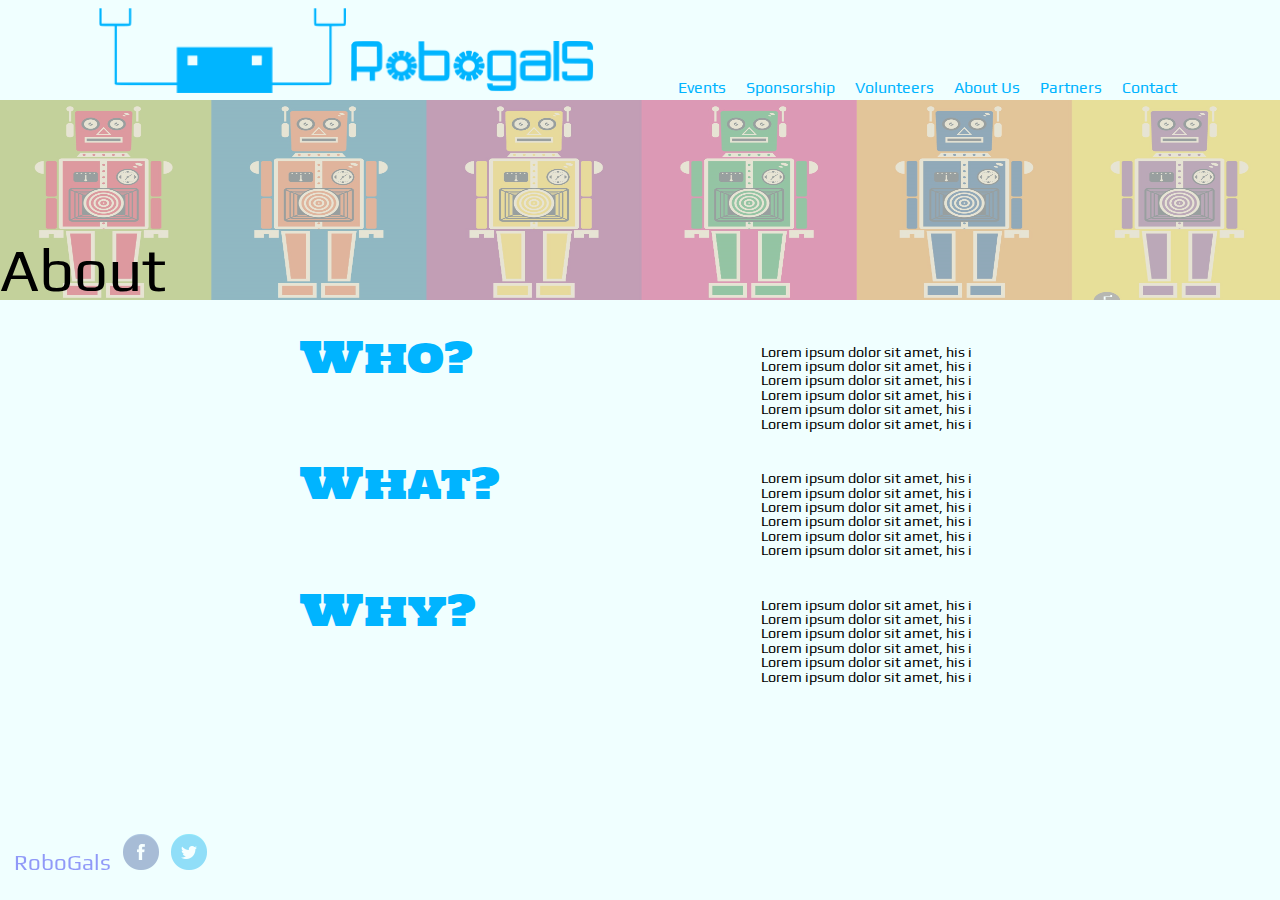
<file: about.html>
<!DOCTYPE html>
<html>
<head>
	<title>About Us</title>
	<meta charset="utf-8" />
	<link rel='stylesheet' type='text/css' href='http://fonts.googleapis.com/css?family=Play'>
	<link href='http://fonts.googleapis.com/css?family=Holtwood+One+SC' rel='stylesheet' type='text/css'>
	<link rel="stylesheet" type="text/css" href="css/dropdown.ltr.css">
	<link rel="stylesheet" type="text/css" href="css/main.css">
	<script type="text/javascript" src="js/dropdown.js">runOnLoad(dropdown.initialise);</script>

</head>


<body>
	<!-- This is the header -->
	<header> 
		<ul class="dropdown">
			<li id="logoNav" ><a href="index.html" id="logo" ><img src="images/Robogals_pic.png" width="50%" ><img src="images/Robogals_word.png" width="50%"></a></li>
			<li>
				<a href="events.html">Events</a>
				<ul>
					<li><a href="blog.html">Blog</a></li>
				</ul>
			</li>
			<li><a href="sponsorship.html">Sponsorship</a></li>
			<li><a href="volunteers.html">Volunteers</a></li>
			<li>
				<a href="about.html">About Us</a>
				<ul>
					<li><a href="exec.html">Executive</a></li>
				</ul>
			</li>
			<li><a href="partners.html">Partners</a></li>
			<li><a href="contact.html">Contact</a></li>
		</ul>
	</header>
	<!-- This is the banner Change the banner in here -->
	<div class = "banner">
		<img src = "images/banner.jpg" class="bannerPic">
		<p class = "bannerText">
			About
		</p> 
	</div>
	<!-- This is where the About Information -->
	<div class="About body">
		<div >
			<div class="Question">
				<h3> Who? </h3>
			</div>
			<!-- This is where your content should go for each question. -->
			<div class="divbackground">
				Lorem ipsum dolor sit amet, his i
				<br>Lorem ipsum dolor sit amet, his i
				<br>Lorem ipsum dolor sit amet, his i
				<br>Lorem ipsum dolor sit amet, his i
				<br>Lorem ipsum dolor sit amet, his i
				<br>Lorem ipsum dolor sit amet, his i
			</div>
		</div>
		<div >
			<div class="Question">
				<h3> What? </h3>
			</div>
			<div class="divbackground">
				Lorem ipsum dolor sit amet, his i
				<br>Lorem ipsum dolor sit amet, his i
				<br>Lorem ipsum dolor sit amet, his i
				<br>Lorem ipsum dolor sit amet, his i
				<br>Lorem ipsum dolor sit amet, his i
				<br>Lorem ipsum dolor sit amet, his i
			</div>
		</div>
		<div >
			<div class="Question">
				<h3> Why? </h3>
			</div>
			<div class="divbackground">
				Lorem ipsum dolor sit amet, his i
				<br>Lorem ipsum dolor sit amet, his i
				<br>Lorem ipsum dolor sit amet, his i
				<br>Lorem ipsum dolor sit amet, his i
				<br>Lorem ipsum dolor sit amet, his i
				<br>Lorem ipsum dolor sit amet, his i
			</div>
		</div>
	<!-- Transparent footer -->
	</div>
		<div class="bottombar">
		<ul>
			<li><a id="bartext" href="http://www.robogals.org/">RoboGals</a></li>
			<li><a href="https://www.facebook.com/robogalsqueens" target="_blank"><img src="images/facebook.png"></a></li>
			<li><a href="https://twitter.com/RobogalsQueens" target="_blank"><img src="images/twitter.png"></a></li>
		</ul>
	</div>
</body>

</html>
</file>
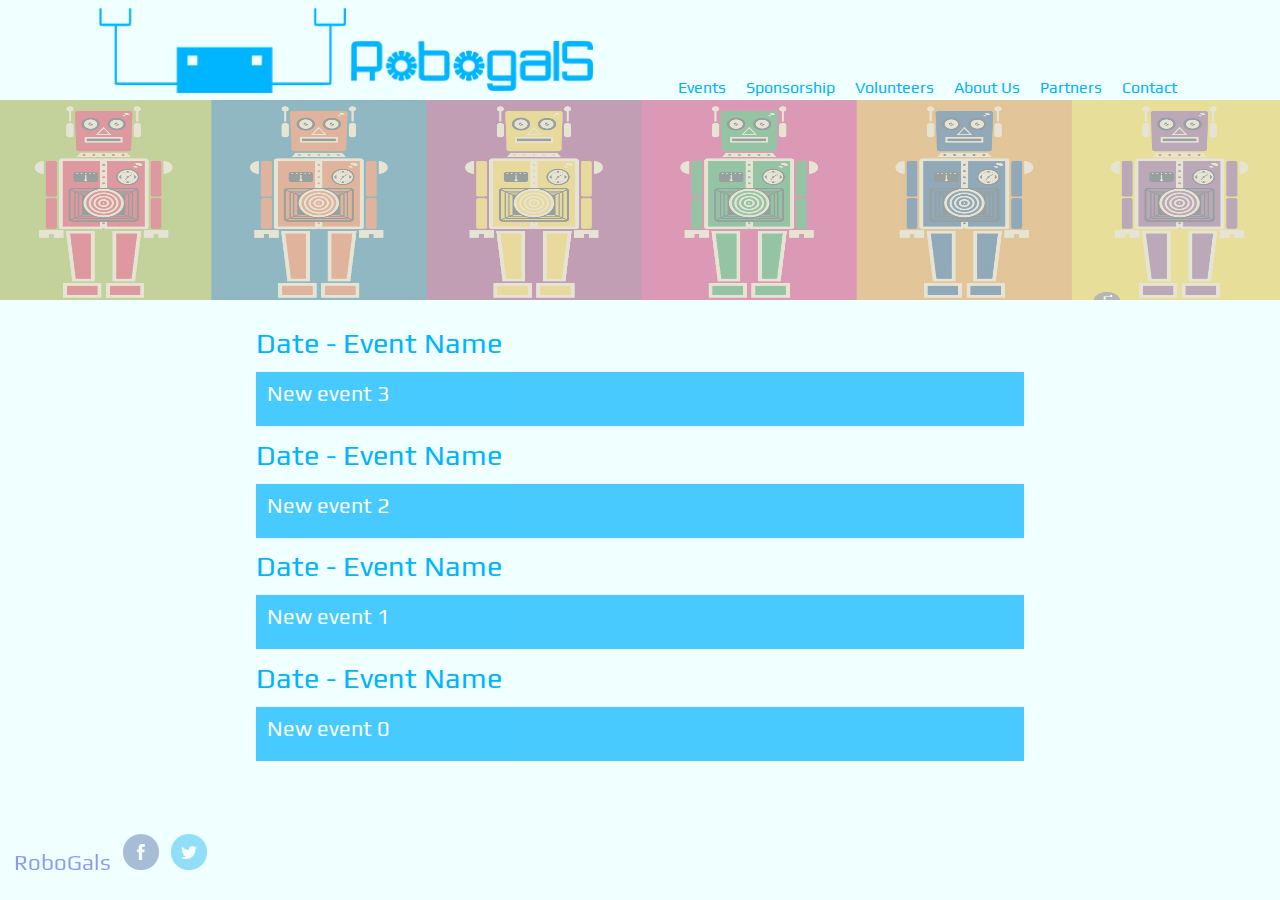
<file: blog.html>
<!DOCTYPE html>
<html>
<head>
	<title>Robogals Blog</title>
	<meta charset="utf-8" />
	<link rel='stylesheet' type='text/css' href='http://fonts.googleapis.com/css?family=Play'>
	<link rel="stylesheet" type="text/css" href="css/dropdown.ltr.css">
	<link rel="stylesheet" type="text/css" href="css/main.css">
	<script type="text/javascript" src='js/blog.js'></script>
	<script type="text/javascript" src="js/dropdown.js">runOnLoad(dropdown.initialise);</script>
</head>


<body>
	<!-- This is the menu bar -->
	<header> 
		<ul class="dropdown">
			<li id="logoNav" ><a href="index.html" id="logo" ><img src="images/Robogals_pic.png" width="50%" ><img src="images/Robogals_word.png" width="50%"></a></li>
			<li>
				<a href="events.html">Events</a>
				<ul>
					<li><a href="blog.html">Blog</a></li>
				</ul>
			</li>
			<li><a href="sponsorship.html">Sponsorship</a></li>
			<li><a href="volunteers.html">Volunteers</a></li>
			<li>
				<a href="about.html">About Us</a>
				<ul>
					<li><a href="exec.html">Executive</a></li>
				</ul>
			</li>
			<li><a href="partners.html">Partners</a></li>
			<li><a href="contact.html">Contact</a></li>
		</ul>
	</header>
	<!-- This is the banner image Change the banner in here -->
	<div class = "banner">
		<!-- Remember to store images in the image folder -->
		<img src = "images/banner.jpg" class="bannerPic">
		<span class = "bannerText">
			Blog
		</span> 
	</div>
	<!-- This is where the blogs are -->
	<div id='mainBody' class="body">
		<div id='blogs'>
			<!-- For each blog, you need a div with class='post' 
				 Add new posts to the top (so under this comment) 
				 Once you have > 10 posts, a next button will appear 
				  to direct to the next page of posts -->
 			<div class='post'>
 				<h1>Date - Event Name</h1>
 				<h2>New event 3</h2>
 				<p>This event 3 was about...</p>
 			</div>
 			<div class='post'>
 				<h1>Date - Event Name</h1>
 				<h2>New event 2</h2>
 				<p>This event 2 was about...</p>
 			</div>
 			<div class='post'>
 				<h1>Date - Event Name</h1>
 				<h2>New event 1</h2>
 				<p>This event 1 was about...</p>
 			</div>
 			<div class='post'>
 				<h1>Date - Event Name</h1>
 				<h2>New event 0</h2>
 				<p>This event 0 was about...</p>
 			</div>
 		</div>
 	</div>
 	<!-- This is the semi-transparent bar at the bottom left -->
 	<div class="bottombar">
 		<ul>
 			<li><a id="bartext" href="http://www.robogals.org/">RoboGals</a></li>
 			<li><a href="https://www.facebook.com/robogalsqueens" target="_blank"><img src="images/facebook.png"></a></li>
 			<li><a href="https://twitter.com/RobogalsQueens" target="_blank"><img src="images/twitter.png"></a></li>
 		</ul>
 	</div>
 </body>

 </html>
</file>
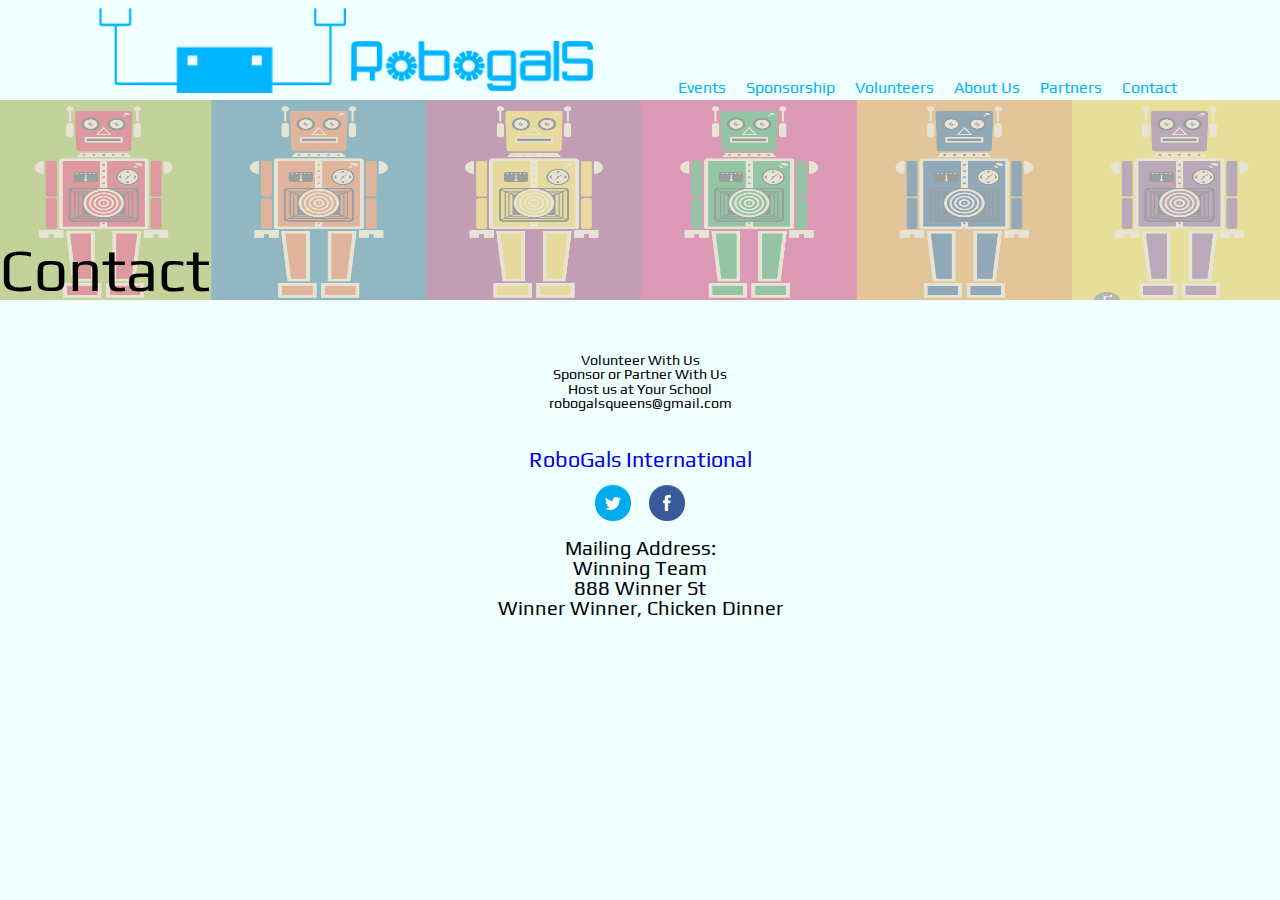
<file: contact.html>
<!DOCTYPE html>
<html>
<head>
	<title>Contact Us</title>
	<meta charset="utf-8" />
	<link rel='stylesheet' type='text/css' href='http://fonts.googleapis.com/css?family=Play'>
	<link rel="stylesheet" type="text/css" href="css/dropdown.ltr.css">
	<link rel="stylesheet" type="text/css" href="css/main.css">
	<script type="text/javascript" src="js/dropdown.js">runOnLoad(dropdown.initialise);</script>

</head>


<body>
	<!-- This is the header -->
	<header> 
		<ul class="dropdown">
			<li id="logoNav" ><a href="index.html" id="logo" ><img src="images/Robogals_pic.png" width="50%" ><img src="images/Robogals_word.png" width="50%"></a></li>
			<li>
				<a href="events.html">Events</a>
				<ul>
					<li><a href="blog.html">Blog</a></li>
				</ul>
			</li>
			<li><a href="sponsorship.html">Sponsorship</a></li>
			<li><a href="volunteers.html">Volunteers</a></li>
			<li>
				<a href="about.html">About Us</a>
				<ul>
					<li><a href="exec.html">Executive</a></li>
				</ul>
			</li>
			<li><a href="partners.html">Partners</a></li>
			<li><a href="contact.html">Contact</a></li>
		</ul>
	</header>
	<!-- This is the banner Change the banner in here -->
	<div class = "banner">
		<img src = "images/banner.jpg" class="bannerPic">
		<p class = "bannerText">
			Contact
		</p> 
	</div>
	<!-- This is where the contact stuff is -->
	<div class="Contact body">
		<div id="Emails">
			<!-- Put your email and any message in here (you don't necessarily 
					need to use the <h3> tags) -->
			<div id="contactText">
				<h3>Volunteer With Us</h3>
				<h3>Sponsor or Partner With Us</h3>
				<h3>Host us at Your School</h3>
				<p>robogalsqueens@gmail.com</p>
			</div>
		</div>

		<!-- Robogals international link, twiiter and FB links -->
		<a id="internationalLink" href="http://www.robogals.org/">RoboGals International</a>
		<p id="socialmedia"><a href="https://twitter.com/RobogalsQueens" target="_blank"><img src="images/twitter.png"></a>
		<a href="https://www.facebook.com/robogalsqueens" target="_blank"><img src="images/facebook.png"></a></p>


		<div id="Mailing">
			Mailing Address:
			<br>
			Winning Team
			<br>
			888 Winner St
			<br>
			Winner Winner, Chicken Dinner
		</div>

<!-- I removed the bottom bar because the information is already on the page
	 if you want it back, uncomment it -->
<!-- 	</div>
		<div class="bottombar">
		<ul>
			<li><a id="bartext" href="http://www.robogals.org/">RoboGals</a></li>
			<li><a href="https://www.facebook.com/robogalsqueens" target="_blank"><img src="images/facebook.png"></a></li>
			<li><a href="https://twitter.com/RobogalsQueens" target="_blank"><img src="images/twitter.png"></a></li>
		</ul>
	</div> -->


</body>

</html>
</file>
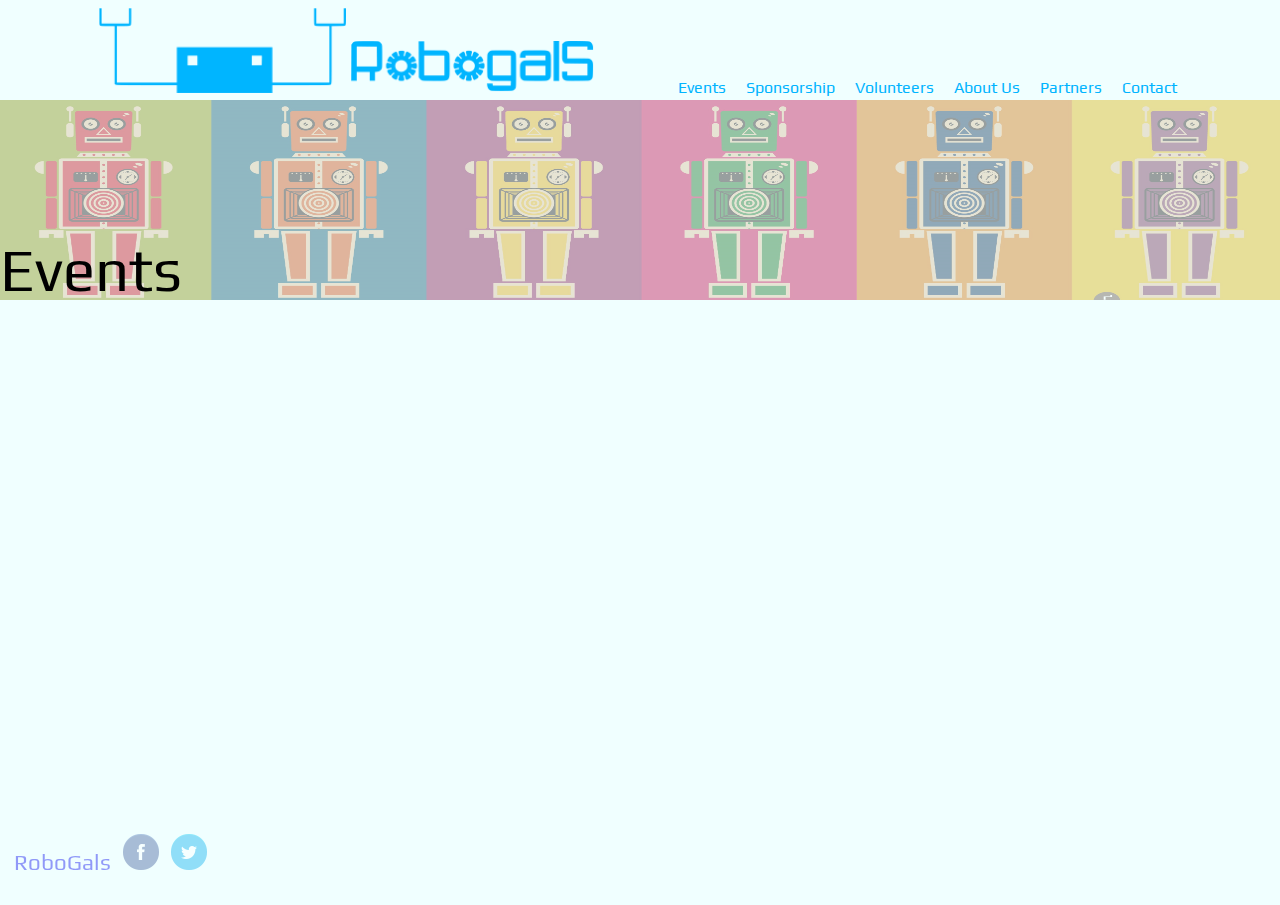
<file: events.html>
<!DOCTYPE html>
<html>
<head>
	<title>Events</title>
	<meta charset="utf-8" />
	<link rel='stylesheet' type='text/css' href='http://fonts.googleapis.com/css?family=Play'>
	<link rel="stylesheet" type="text/css" href="css/dropdown.ltr.css">
	<link rel="stylesheet" type="text/css" href="css/main.css">
	<script type="text/javascript" src="js/dropdown.js">runOnLoad(dropdown.initialise);</script>
</head>


<body>
	<!-- This is the header -->
	<header> 
		<ul class="dropdown">
			<li id="logoNav" ><a href="index.html" id="logo" ><img src="images/Robogals_pic.png" width="50%" ><img src="images/Robogals_word.png" width="50%"></a></li>
			<li>
				<a href="events.html">Events</a>
				<ul>
					<li><a href="blog.html">Blog</a></li>
				</ul>
			</li>
			<li><a href="sponsorship.html">Sponsorship</a></li>
			<li><a href="volunteers.html">Volunteers</a></li>
			<li>
				<a href="about.html">About Us</a>
				<ul>
					<li><a href="exec.html">Executive</a></li>
				</ul>
			</li>
			<li><a href="partners.html">Partners</a></li>
			<li><a href="contact.html">Contact</a></li>
		</ul>
	</header>
	<!-- This is the banner Change the banner in here -->
	<div class = "banner">
		<img src = "images/banner.jpg" class="bannerPic">
		<p class = "bannerText">
			Events
		</p> 
	</div>
	<!-- This is where the calendar will be from google -->
	<div class="Calendar body">
		<center><iframe src="https://www.google.com/calendar/embed?title=Robogals&amp;height=600&amp;wkst=1&amp;bgcolor=%23ffffff&amp;src=bobbyorr123%40hotmail.com&amp;color=%232952A3&amp;ctz=America%2FNew_York" style=" border-width:0 " width="700" height="500" frameborder="0" scrolling="no"></iframe></center>
	</div>
		<div class="bottombar">
		<ul>
			<li><a id="bartext" href="http://www.robogals.org/">RoboGals</a></li>
			<li><a href="https://www.facebook.com/robogalsqueens" target="_blank"><img src="images/facebook.png"></a></li>
			<li><a href="https://twitter.com/RobogalsQueens" target="_blank"><img src="images/twitter.png"></a></li>
		</ul>
	</div>
</body>

</html>
</file>
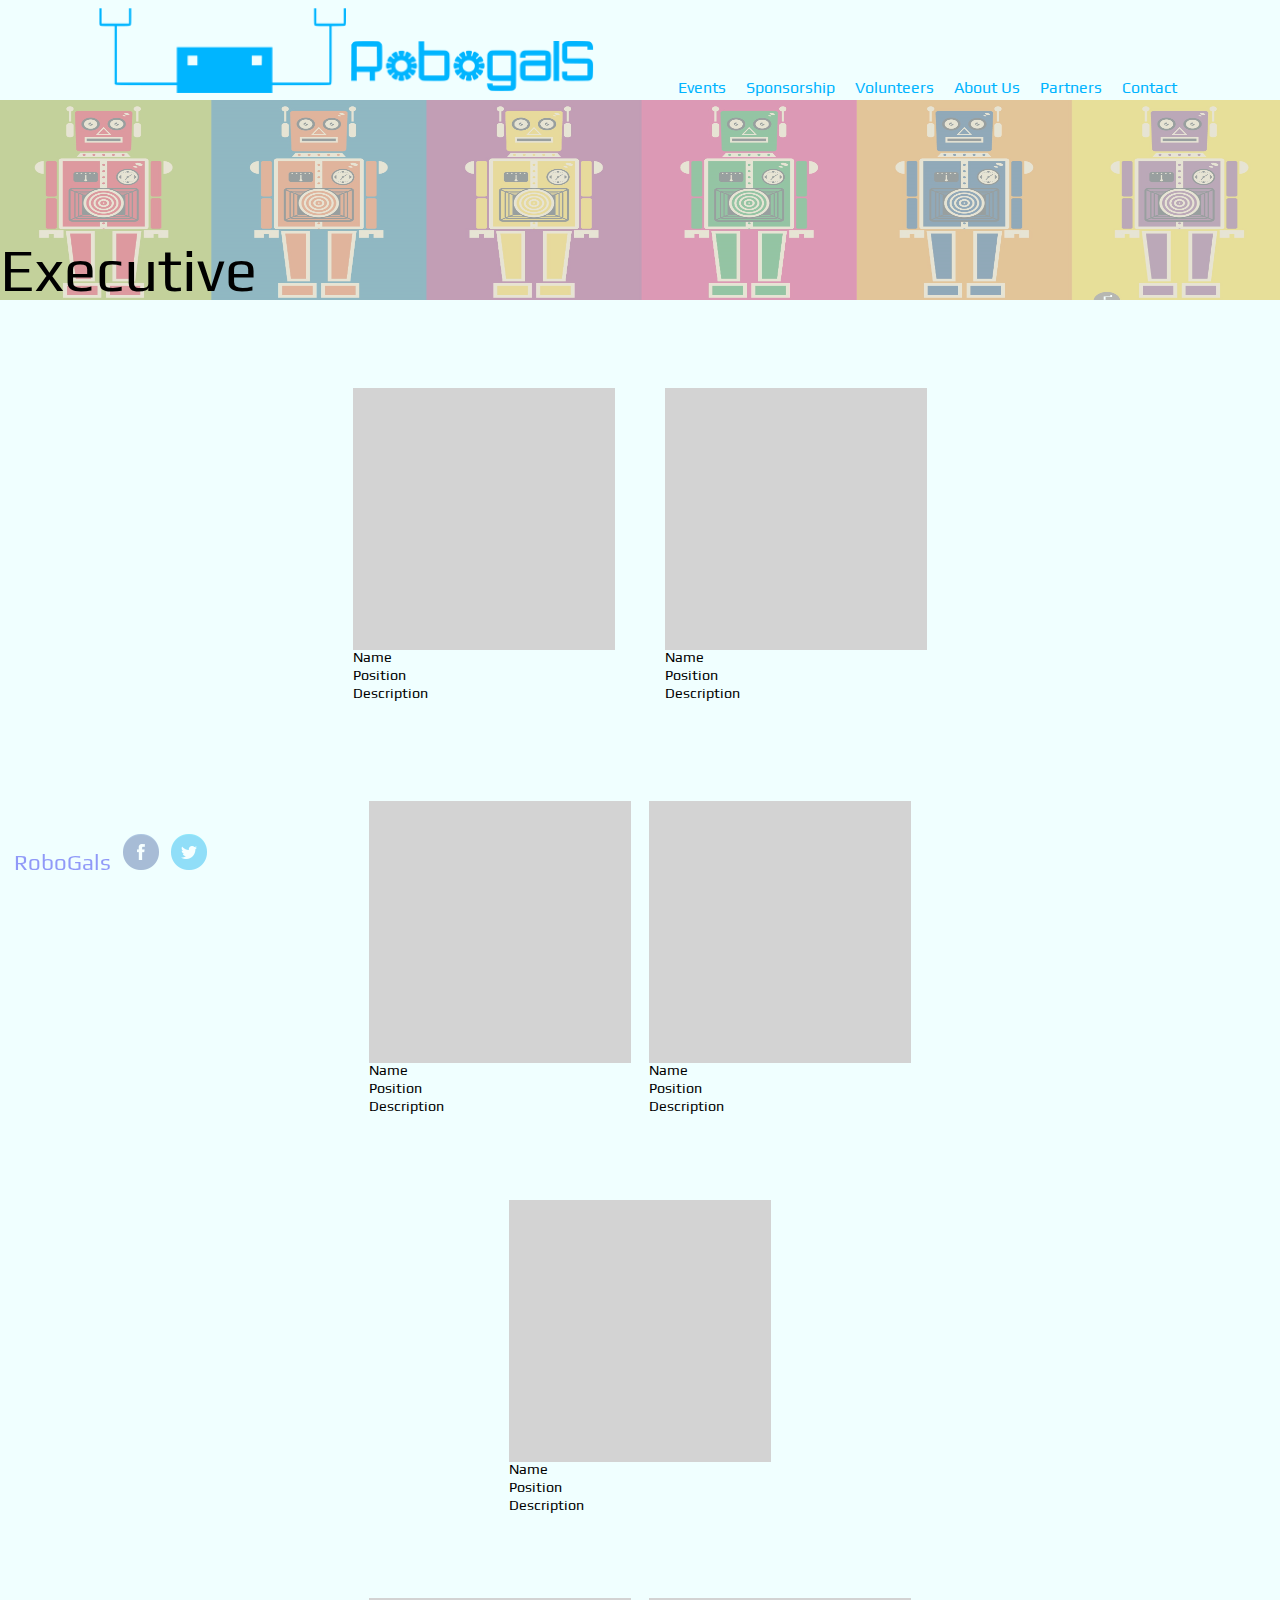
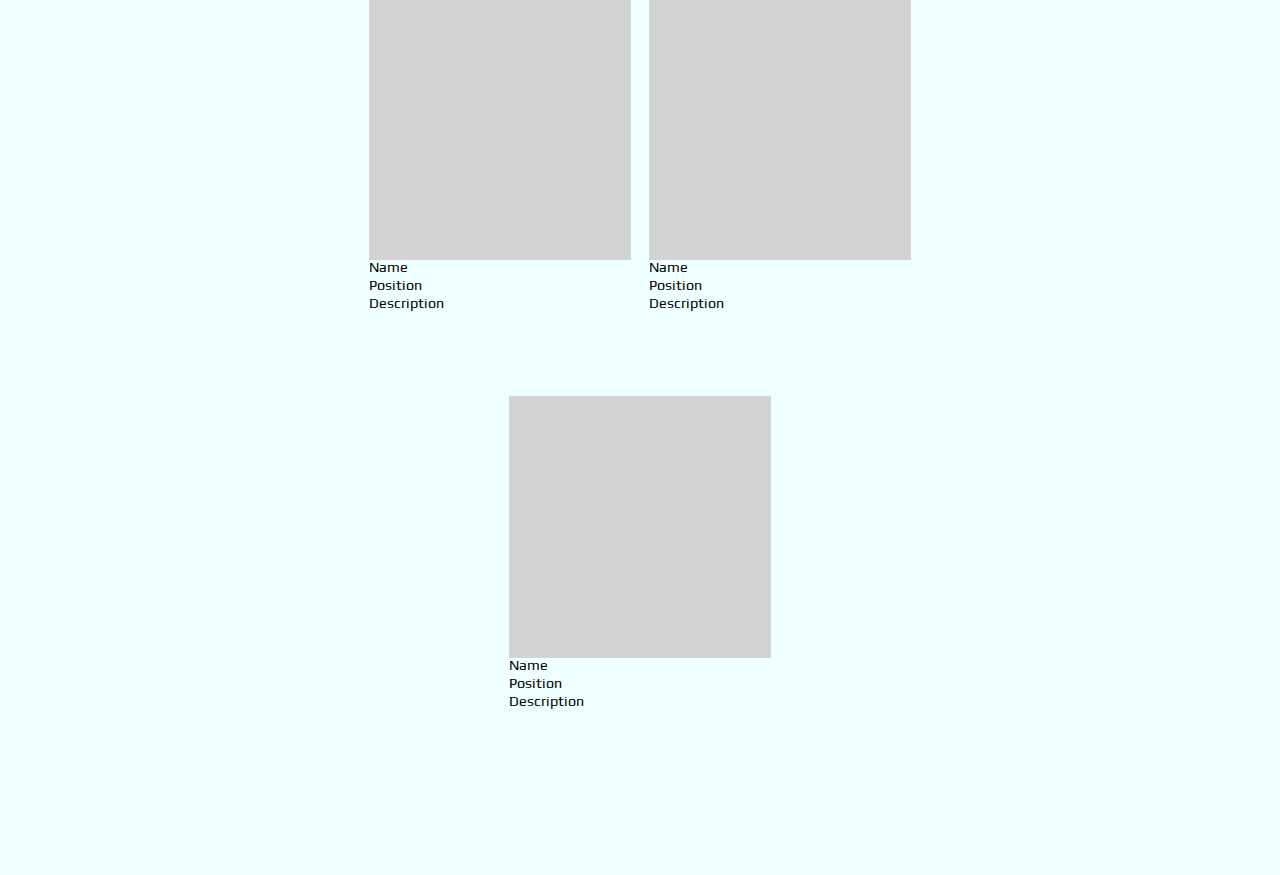
<file: exec.html>
<!DOCTYPE html>
<html>
<head>
	<title>Executive</title>
	<meta charset="utf-8" />
	<link rel='stylesheet' type='text/css' href='http://fonts.googleapis.com/css?family=Play'>
	<link rel="stylesheet" type="text/css" href="css/dropdown.ltr.css">
	<link rel="stylesheet" type="text/css" href="css/main.css">
	<script type="text/javascript" src="js/dropdown.js">runOnLoad(dropdown.initialise);</script>
</head>
<body>
	<!-- This is the header -->
	<header> 
		<ul class="dropdown">
			<li id="logoNav" ><a href="index.html" id="logo" ><img src="images/Robogals_pic.png" width="50%" ><img src="images/Robogals_word.png" width="50%"></a></li>
			<li>
				<a href="events.html">Events</a>
				<ul>
					<li><a href="blog.html">Blog</a></li>
				</ul>
			</li>
			<li><a href="sponsorship.html">Sponsorship</a></li>
			<li><a href="volunteers.html">Volunteers</a></li>
			<li>
				<a href="about.html">About Us</a>
				<ul>
					<li><a href="exec.html">Executive</a></li>
				</ul>
			</li>
			<li><a href="partners.html">Partners</a></li>
			<li><a href="contact.html">Contact</a></li>
		</ul>
	</header>
	<!-- This is the banner Change the banner in here -->
	<div class = "banner">
		<img src = "images/banner.jpg" class="bannerPic">
		<p class = "bannerText">
			Executive
		</p> 
	</div>
	<!-- This is the exec pictures, they go in order from Left to Right -->
	<div class="Exec body">
		<div id='execPics'>
			<div id='topExec'>
				<div class='person'>
					<div class='picture'>
						<!-- <img src=""> to add picture of exec member
							 in css/main.css delete backgroud colour line
							 (there will be a comment there approx line 309) -->
					</div>
					<h3 class='title'>Name</h3>
					<h3 class='title'>Position</h3>
					<p class='description'>Description</p>
				</div>
				<div class='person'>
					<div class='picture'>
						<!--<img src=""> -->
					</div>
					<h3 class='title'>Name</h3>
					<h3 class='title'>Position</h3>
					<p class='description'>Description</p>
				</div>
			</div>
			<div id='middleExec'>
				<div class='person'>
					<div class='picture'>
						<!--<img src=""> -->
					</div>
					<h3 class='title'>Name</h3>
					<h3 class='title'>Position</h3>
					<p class='description'>Description</p>
				</div>
				<div class='person'>
					<div class='picture'>
						<!--<img src=""> -->
					</div>
					<h3 class='title'>Name</h3>
					<h3 class='title'>Position</h3>
					<p class='description'>Description</p>
				</div>
				<div class='person'>
					<div class='picture'>
						<!--<img src=""> -->
					</div>
					<h3 class='title'>Name</h3>
					<h3 class='title'>Position</h3>
					<p class='description'>Description</p>
				</div>
			</div>
			<div id="bottomExec">
				<div class='person'>
					<div class='picture'>
						<!--<img src=""> -->
					</div>
					<h3 class='title'>Name</h3>
					<h3 class='title'>Position</h3>
					<p class='description'>Description</p>
				</div>
				<div class='person'>
					<div class='picture'>
						<!--<img src=""> -->
					</div>
					<h3 class='title'>Name</h3>
					<h3 class='title'>Position</h3>
					<p class='description'>Description</p>
				</div>
				<div class='person'>
					<div class='picture'>
						<!--<img src=""> -->
					</div>
					<h3 class='title'>Name</h3>
					<h3 class='title'>Position</h3>
					<p class='description'>Description</p>
				</div>
			</div>
		</div>
	</div>
	<!-- This is the semi-transparent bar at the bottom left -->
		<div class="bottombar">
		<ul>
			<li><a id="bartext" href="http://www.robogals.org/">RoboGals</a></li>
			<li><a href="https://www.facebook.com/robogalsqueens" target="_blank"><img src="images/facebook.png"></a></li>
			<li><a href="https://twitter.com/RobogalsQueens" target="_blank"><img src="images/twitter.png"></a></li>
		</ul>
	</div>
</body>
</html>
</file>
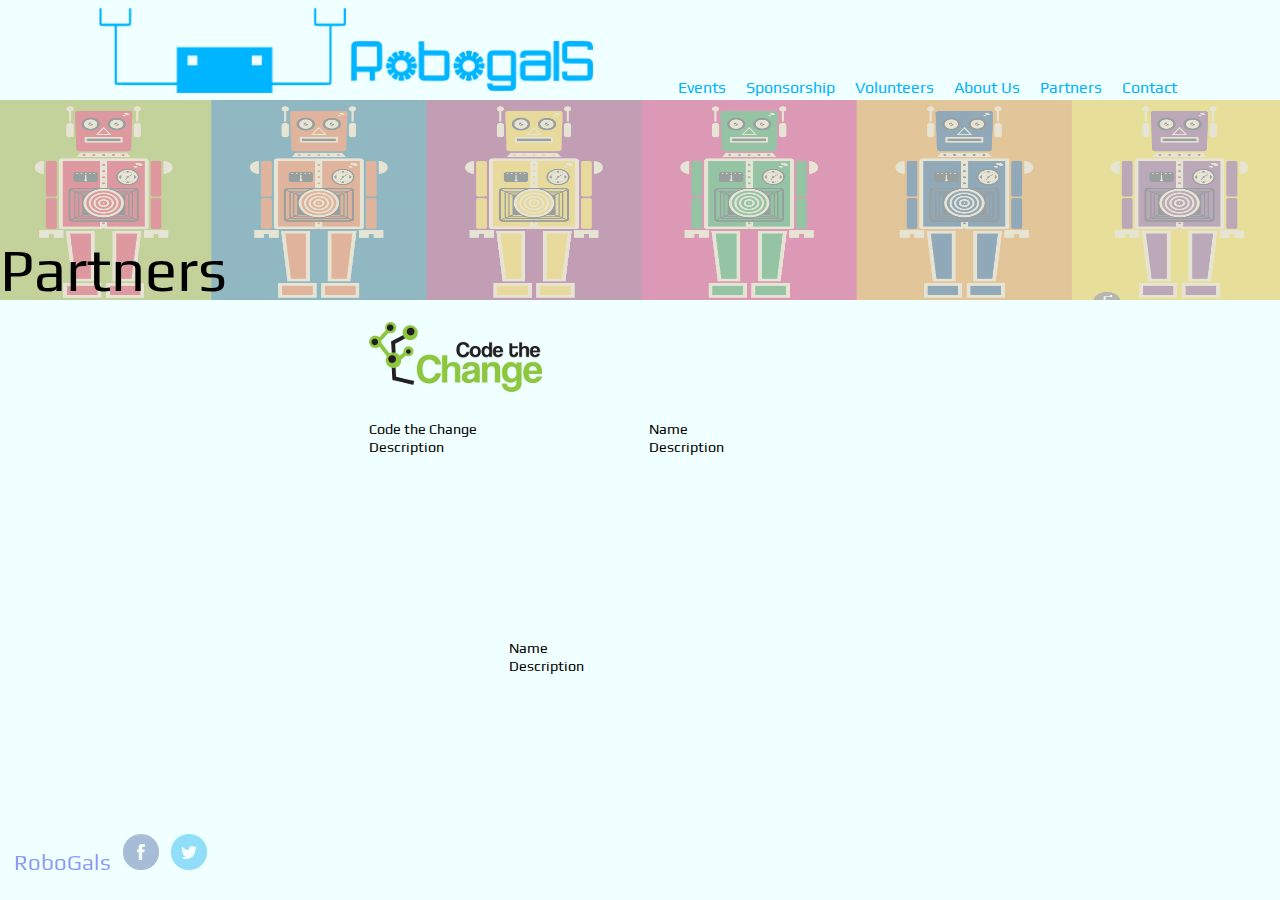
<file: partners.html>
<!DOCTYPE html>
<head>
	<title>Partners</title>
	<meta charset="utf-8" />
	<link rel='stylesheet' type='text/css' href='http://fonts.googleapis.com/css?family=Play'>
	<link rel="stylesheet" type="text/css" href="css/dropdown.ltr.css">
	<link rel="stylesheet" type="text/css" href="css/main.css">
	<script type="text/javascript" src="js/dropdown.js">runOnLoad(dropdown.initialise);</script>
</head>
<body>
	<!-- This is the header -->
	<header> 
		<ul class="dropdown">
			<li id="logoNav" ><a href="index.html" id="logo" ><img src="images/Robogals_pic.png" width="50%" ><img src="images/Robogals_word.png" width="50%"></a></li>
			<li>
				<a href="events.html">Events</a>
				<ul>
					<li><a href="blog.html">Blog</a></li>
				</ul>
			</li>
			<li><a href="sponsorship.html">Sponsorship</a></li>
			<li><a href="volunteers.html">Volunteers</a></li>
			<li>
				<a href="about.html">About Us</a>
				<ul>
					<li><a href="exec.html">Executive</a></li>
				</ul>
			</li>
			<li><a href="partners.html">Partners</a></li>
			<li><a href="contact.html">Contact</a></li>
		</ul>
	</header>
	<!-- This is the banner Change the banner in here -->
	<div class = "banner">
		<img src = "images/banner.jpg" class="bannerPic">
		<p class = "bannerText">
			Partners
		</p> 
	</div>
	<!-- This is the Partners pictures -->
	<div class="Partners body">
		<div id='partnerPics'>
			<!-- When adding partners, keep the classes for each tag -->
			<div class='person'>
				<div class='picture'><img src="images/code-the-change-logo.png"></div>
				<h3 class='title'>Code the Change</h3>
				<p class='description'>Description</p>
			</div>
			<div class='person'>
				<div class='picture'><!-- <img> tag goes here --></div>
				<h3 class='title'>Name</h3>
				<p class='description'>Description</p>
			</div>
			<div class='person'>
				<div class='picture'></div>
				<h3 class='title'>Name</h3>
				<p class='description'>Description</p>
			</div>
		</div>
	</div>
		<div class="bottombar">
		<ul>
			<li><a id="bartext" href="http://www.robogals.org/">RoboGals</a></li>
			<li><a href="https://www.facebook.com/robogalsqueens" target="_blank"><img src="images/facebook.png"></a></li>
			<li><a href="https://twitter.com/RobogalsQueens" target="_blank"><img src="images/twitter.png"></a></li>
		</ul>
	</div>
</body>
</html>
</file>
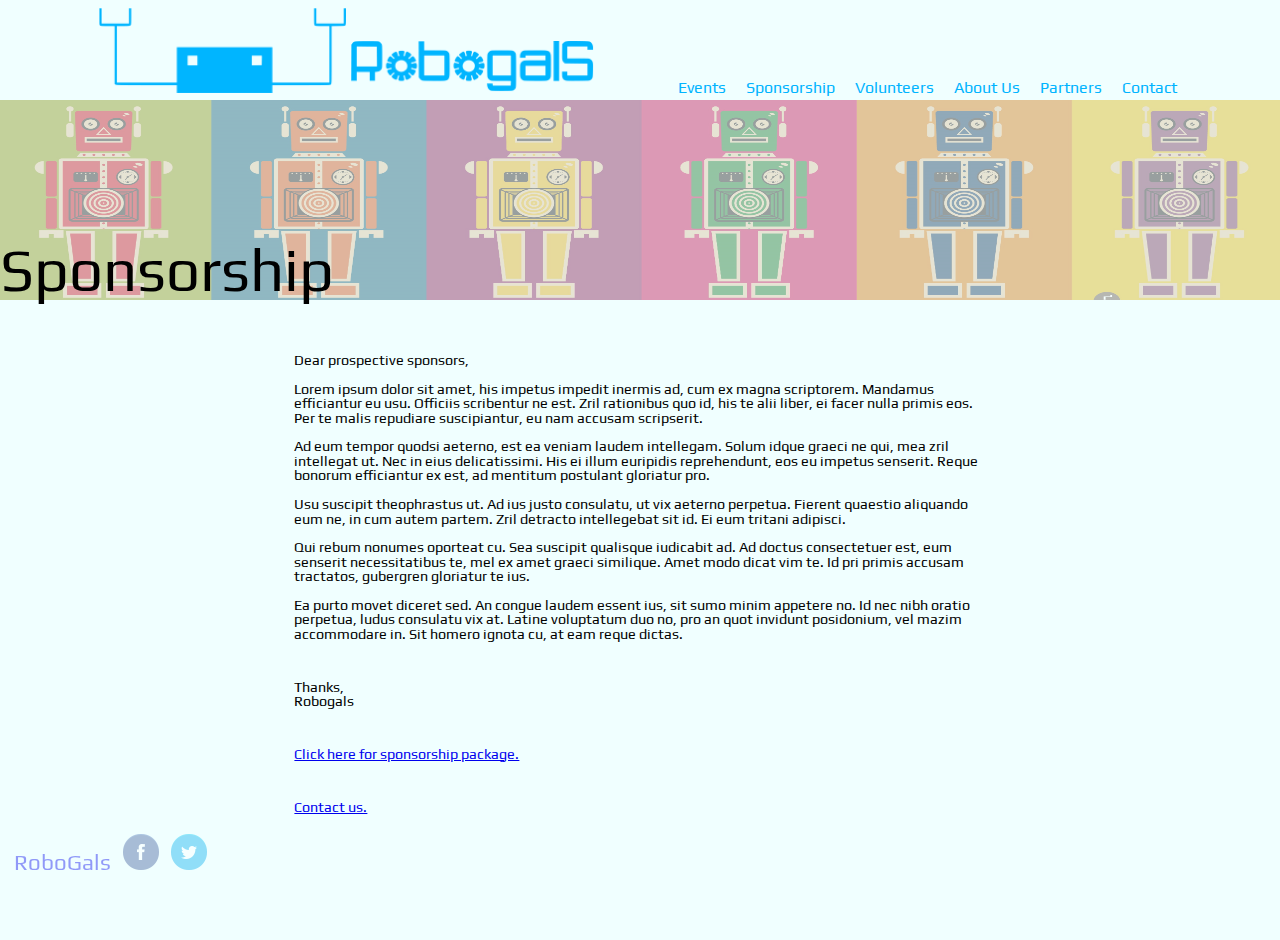
<file: sponsorship.html>
<!DOCTYPE html>
<html>
<head>
	<title>Sponsorship</title>
	<meta charset="utf-8" />
	<link rel='stylesheet' type='text/css' href='http://fonts.googleapis.com/css?family=Play'>
	<link rel="stylesheet" type="text/css" href="css/dropdown.ltr.css">
	<link rel="stylesheet" type="text/css" href="css/main.css">
	<script type="text/javascript" src="js/dropdown.js">runOnLoad(dropdown.initialise);</script>
</head>


<body>
	<!-- This is the header -->
	<header> 
		<ul class="dropdown">
			<li id="logoNav" ><a href="index.html" id="logo" ><img src="images/Robogals_pic.png" width="50%" ><img src="images/Robogals_word.png" width="50%"></a></li>
			<li>
				<a href="events.html">Events</a>
				<ul>
					<li><a href="blog.html">Blog</a></li>
				</ul>
			</li>
			<li><a href="sponsorship.html">Sponsorship</a></li>
			<li><a href="volunteers.html">Volunteers</a></li>
			<li>
				<a href="about.html">About Us</a>
				<ul>
					<li><a href="exec.html">Executive</a></li>
				</ul>
			</li>
			<li><a href="partners.html">Partners</a></li>
			<li><a href="contact.html">Contact</a></li>
		</ul>
	</header>
	<!-- This is the banner Change the banner in here -->
	<div class = "banner">
		<img src = "images/banner.jpg" class="bannerPic">
		<p class = "bannerText">
			Sponsorship
		</p> 
	</div>
	<!-- This is the body of the sponsorship page -->
	<div class="Sponsorship body">
		<div class="Sponsorship words">
			<p>Dear prospective sponsors,
				<br>
				<br>
				Lorem ipsum dolor sit amet, his impetus impedit inermis ad, cum ex magna scriptorem. Mandamus efficiantur eu usu. Officiis scribentur ne est. Zril rationibus quo id, his te alii liber, ei facer nulla primis eos. Per te malis repudiare suscipiantur, eu nam accusam scripserit.
				<br>
				<br>
				Ad eum tempor quodsi aeterno, est ea veniam laudem intellegam. Solum idque graeci ne qui, mea zril intellegat ut. Nec in eius delicatissimi. His ei illum euripidis reprehendunt, eos eu impetus senserit. Reque bonorum efficiantur ex est, ad mentitum postulant gloriatur pro.
				<br>
				<br>
				Usu suscipit theophrastus ut. Ad ius justo consulatu, ut vix aeterno perpetua. Fierent quaestio aliquando eum ne, in cum autem partem. Zril detracto intellegebat sit id. Ei eum tritani adipisci.
				<br>
				<br>
				Qui rebum nonumes oporteat cu. Sea suscipit qualisque iudicabit ad. Ad doctus consectetuer est, eum senserit necessitatibus te, mel ex amet graeci similique. Amet modo dicat vim te. Id pri primis accusam tractatos, gubergren gloriatur te ius.
				<br>
				<br>
				Ea purto movet diceret sed. An congue laudem essent ius, sit sumo minim appetere no. Id nec nibh oratio perpetua, ludus consulatu vix at. Latine voluptatum duo no, pro an quot invidunt posidonium, vel mazim accommodare in. Sit homero ignota cu, at eam reque dictas.</p>
				<p>Thanks,<br> Robogals</p>
				<!-- Make sure package is stored in the server (preferably in a files folder) -->
				<p><a href="files/TOASTIE.pdf">Click here for sponsorship package.</a></p>
				<p><a href="contact.html">Contact us.</a></p>
			</div>	
	</div>
	<div class="bottombar">
		<ul>
			<li><a id="bartext" href="http://www.robogals.org/">RoboGals</a></li>
			<li><a href="https://www.facebook.com/robogalsqueens" target="_blank"><img src="images/facebook.png"></a></li>
			<li><a href="https://twitter.com/RobogalsQueens" target="_blank"><img src="images/twitter.png"></a></li>
		</ul>
	</div>
</body>

</html>
</file>
<file: css/dropdown.ltr.css>
.dropdown  #tabNav,
.dropdown  #tabNav ul,
.dropdown  #tabNav li{
  margin  : 0;
  padding : 0;
}

.dropdown  ul{
  display  : none;
  position : absolute;
  top      : 100%;
  left     : 0;
  z-index  : 1;
}

.dropdown  #tabNav ul ul{
  top  : 0;
  left : 100%;
}

.dropdown ul .dropdownRightToLeft ul{
  left  : auto;
  right : 100%;
}

.dropdown li{
  position        : relative;
  display         : block;
  list-style-type : none;
}

.dropdown >  #tabNav li{
  display : inline-block;
}

.dropdown a,
.dropdown span{
  display         : block;
  text-decoration : none;
  white-space     : pre;
}

.dropdown li:hover > ul{
  display : block;
}

.dropdownVertical{
  display : inline-block;
}

.dropdownVertical > li{
  display : block;
}

.dropdownVertical ul{
  top  : 0;
  left : 100%;
}

.dropdownJavaScript li:hover > ul{
  display : none;
}

.dropdownJavaScript li.dropdownOpen > ul{
  display : block;
}
</file>
<file: css/main.css>
/*********
RESET DONT TOUCH
*********/
/* http://meyerweb.com/eric/tools/css/reset/ 
   v2.0 | 20110126
   License: none (public domain)
*/

html, body, div, span, applet, object, iframe,
h1, h2, h3, h4, h5, h6, p, blockquote, pre,
a, abbr, acronym, address, big, cite, code,
del, dfn, em, img, ins, kbd, q, s, samp,
small, strike, strong, sub, sup, tt, var,
b, u, i, center,
dl, dt, dd, ol, ul, li,
fieldset, form, label, legend,
table, caption, tbody, tfoot, thead, tr, th, td,
article, aside, canvas, details, embed, 
figure, figcaption, footer, header, hgroup, 
menu, nav, output, ruby, section, summary,
time, mark, audio, video {
	margin: 0;
	padding: 0;
	border: 0;
	font-size: 100%;
	font: inherit;
	vertical-align: baseline;
}
/* HTML5 display-role reset for older browsers */
article, aside, details, figcaption, figure, 
footer, header, hgroup, menu, nav, section {
	display: block;
}
body {
	line-height: 1;
}
ol, ul {
	list-style: none;
}
blockquote, q {
	quotes: none;
}
blockquote:before, blockquote:after,
q:before, q:after {
	content: '';
	content: none;
}
table {
	border-collapse: collapse;
	border-spacing: 0;
}


/******
General 
******/

 body {
    font-family: 'Play';
    font-size: 1em;
    background: #F0FFFF;
    padding-bottom: 1em;

}

.body{
	font-size: 0.9em;
	padding: 1em 0;
	padding-bottom: 5em;
	text-align: center;
	margin: 0;
	margin-bottom: 5em;
    max-width: 60%;
    margin: 0 auto;
}

/*****
HEADER
*****/
/* set the background colour */
.dropdown,
.dropdown ul{
  background : #F0FFFF;
  text-align: center;
  padding:0;
}

#logoNav{
	width: 40%; 
	padding-right: 5%; 
	margin-left:-5px
}

/* pad items, set their text colour, and fade their background colour */
.dropdown a,
.dropdown span{
  padding    : 0.25em 0.5em;
  color      : #00B4FF;
  transition : background 0.2s;
}

/* set the background colour of active items */
.dropdown li:hover > a,
.dropdown li:hover > span,
.dropdown li.dropdownOpen > a,
.dropdown li.dropdownOpen > span{
  background : #EED2EE;
}

.dropdown li {
	display: inline-block;
}

/*****
BANNER
*****/
.banner {
	width:100%;
	height:200px;
    position:relative;
}

.bannerPic {
	width:100%;
    height:100%;
    opacity: 0.4;
}

.bannerText {
	position: absolute ;
	bottom: 0;
	right: 3;
	font-size: 60px;
}

/*******
HOME
********/
.Home h3{
	font-size: 3em;
	padding: 1em;
}

.outside {
	padding-top: 1em;
	padding-bottom: 1em;
}

#slideshow {
	width: 100%;
}

/******
BLOGS
*******/

#blogs {
	text-align: left;
}


 #blogs h1 {
	color: #00B4FF;
	font-size: 2em;
	padding-bottom: 0.5em;
	padding-top: 0.5em;
}

#blogs h2 {
	background-color: #00B4FF;
	opacity: 0.7;
	color: white;
	height: 2em;
	vertical-align: bottom;
	font-size: 1.5em;
	padding-top: 0.5em;
	padding-left: 0.5em;
}

#blogs p {
	padding-top: 1em;
	padding-bottom: 1.2em;
}

#blogs h2:hover {
	opacity: 0.6;
}

#prev {
	float: left;
	margin-top: 1em;
	padding:5px;
	background-color: #F0FFFF;
	border: 2px solid #00B4FF;
	color: #000;
	text-decoration: none;
	visibility: hidden;
	opacity: 0.7;
}

#next {
	float: right;
	margin-top: 1em;
	padding:5px;
	background-color: #F0FFFF;
	border: 2px solid #00B4FF;
	color: #000;
	text-decoration: none;
	opacity: 0.7;
}

#prev:hover {
	opacity: 1;
}

#next:hover {
	opacity: 1;
}

/*******
SPONSORSHIP
********/
.Sponsorship p {
	text-align: left;
	margin: 5%;
}

/******
ABOUT PAGE
*******/
.About .Question {
    float: left;
    font-size: 3em;
	font-family: 'Holtwood One SC', serif;
	margin-left: 1em;
	color: #00B4FF;
}

.About .divbackground {
    width: 600px;
    padding: 10px;
    border: 5px #00B4FF;
    margin: 20px; 
    margin-left: 300px;
    text-shadow: 2px 2px 3px rgba(255,255,255,0.1);
}

/*******
EXECUTIVES
*********/
.Exec #execPics {
	margin-top: 50px;
	text-align: center;
}

.Exec #topExec .person {
	display: inline-block;
	padding: 3%;
	text-align: left;
}

.Exec #middleExec .person {
	display: inline-block;
	padding: 1%;
	text-align: left;
}

.Exec #bottomExec .person {
	display: inline-block;
	padding: 1%;
	text-align: left;
}

.Exec .picture {
	width: 262px;
	height: 262px;
	/* Remove this line below */
	background: lightgrey;
}

.Exec .title {
	width: 262px;
	height: 18px;
}

.Exec .description {
	width: 262px;
	height: 85px;
}

/*******
PARTNERS
*********/
.Partners #execPics {
	margin-top: 50px;
	text-align: center;
}

.Partners #partnerPics .person {
	display: inline-block;
	padding: 1%;
	text-align: left;
}

.Partners .picture {
	width: 100px;
	height: 100px;	
}
.Partners .picture img {
	margin-left: auto;
	margin-right: auto;
	margin-top: auto;
	margin-bottom: auto;
}

.Partners .title {
	width: 262px;
	height: 18px;
}

.Partners .description {
	width: 262px;
	height: 85px;
}

/******
CONTACT 
******/

.Contact #Emails {
	text-align: center;
	padding: 5%;
}

.Contact #Mailing {
	text-align: center;
	font-size:  1.4em;
}

#socialmedia {
	margin: 1em;
}

#socialmedia a {
	padding-left: 0.5em;
	padding-right: 0.5em;
}

#internationalLink {
	font-size: 1.5em;
	text-decoration: none;
	/*padding-bottom: 1em;*/
}

/*****
BOTTOM BAR
******/
.bottombar {
	position: fixed;
	bottom: 3%;
	left: 0.5%;
	width: 20%;
	opacity: 0.4;
}

.bottombar:hover {
	opacity: 1;
}

.bottombar #bartext {
	font-size: 1.4em;
	text-decoration: none;
}

.bottombar li {
	display: inline;
	margin-left: 0.5em;
}
</file>
